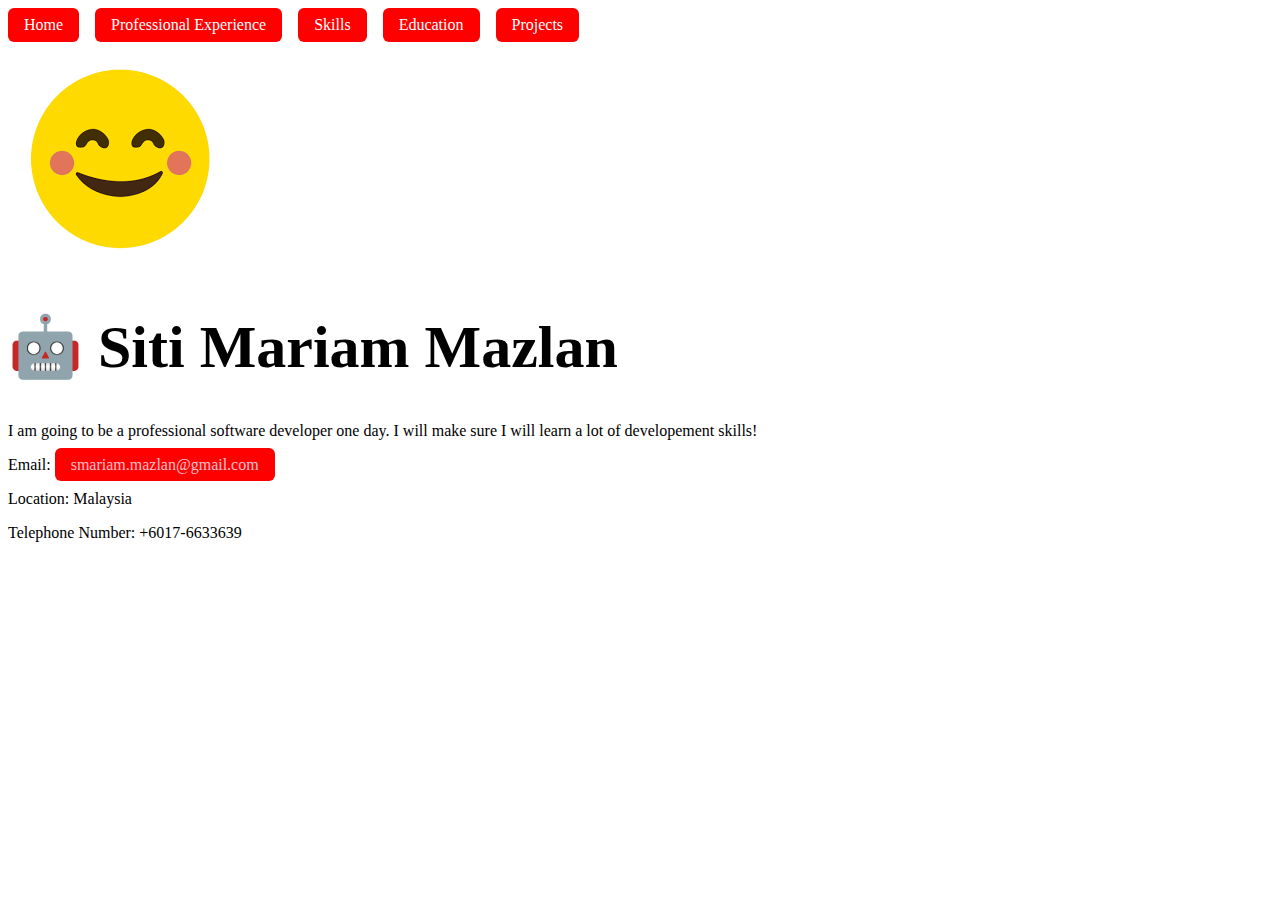
<file: index.html>
<!DOCTYPE html>
<html lang="en">
    <head>
        <meta charset="UTF-8">
        <meta name="viewport" content="width=device-width, initial-scale=1.0">
        <title>Home</title>
        <link rel="stylesheet" href="./styles/images/index.css">
    </head>
    <body>
        <nav>
            <a href="./index.html">Home</a> 
            <a href="./Pages/ProfessionalExperience.html">Professional Experience</a> 
            <a href="./Pages/Skills.html">Skills</a> 
            <a href="./Pages/Education.html">Education</a> 
            <a href="./Pages/Projects.html">Projects</a> 
        </nav>
        <main>
        <div>
            <img src="[data-uri]" alt="">
        </div>
        <div>
            <h1 style="font-size:60px;">🤖 Siti Mariam Mazlan</h1>
            <p>I am going to be a professional software developer one day. I will make sure I will learn a lot of developement skills!</p>
            <p>Email: <a href="mailto: smariam.mazlan@gmail.com" style="color:pink;">smariam.mazlan@gmail.com</a> </p>
            <p>Location: Malaysia</p>
            <p>Telephone Number: <label for="phone">+6017-6633639</label></p>
        </div>
    </main>
    </body>
</html>
</file>
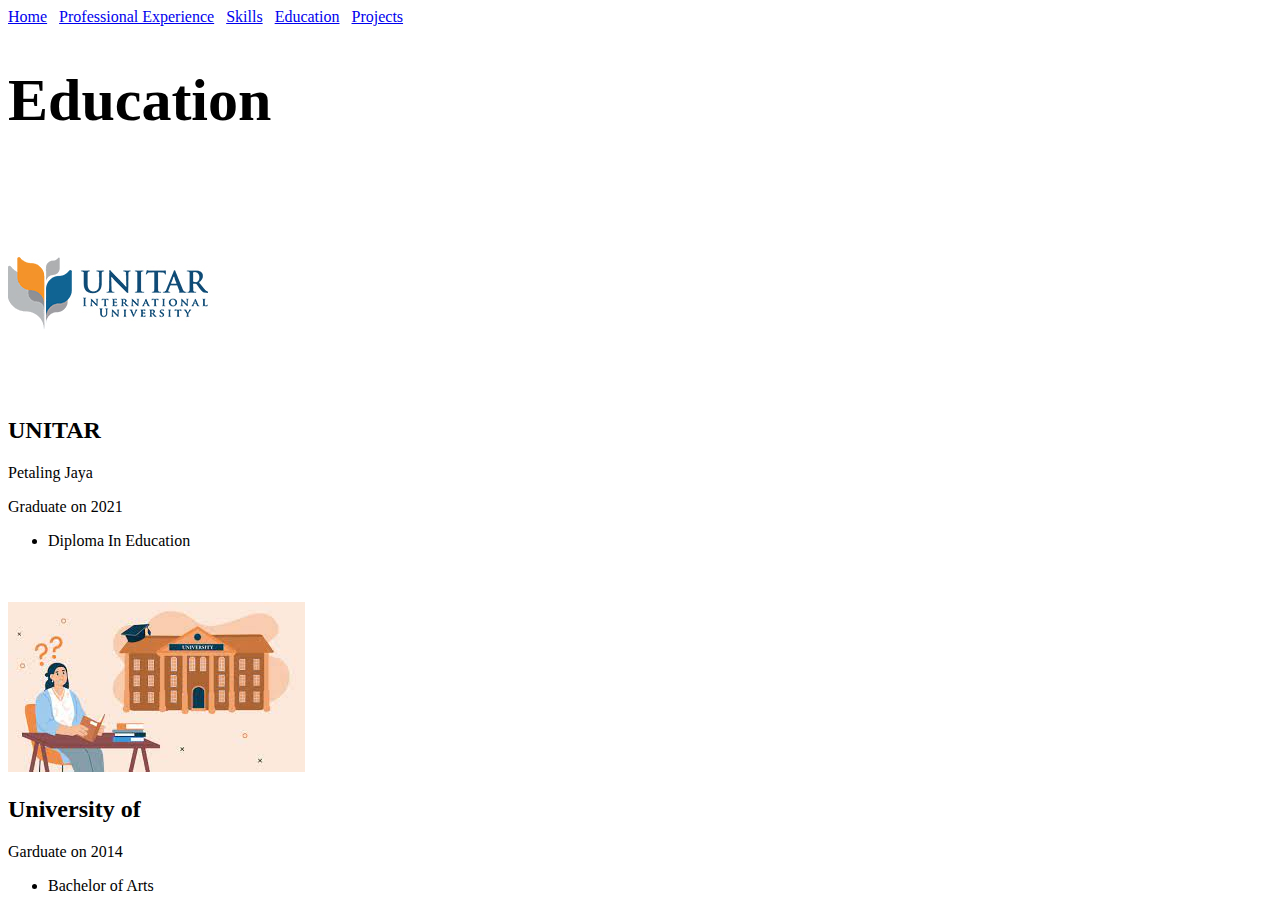
<file: Education.html>
<!DOCTYPE html>
<html lang="en">
    <head>
        <meta charset="UTF-8">
        <meta name="viewport" content="width=device-width, initial-scale=1.0">
        <title>Education</title>
    </head>
    <body>
        <div>
            <a href="./home.html">Home</a> &nbsp;
            <a href="./ProfessionalExperience.html">Professional Experience</a> &nbsp;
            <a href="./Skills.html">Skills</a> &nbsp;
            <a href="./Education.html">Education</a> &nbsp;
            <a href="./Projects.html">Projects</a> &nbsp;
        </div>
        <main>
            <div>
                <h1 style="font-size:60px;">Education</h1>
            </div>
            <br>
            <div>
                <img src="[data-uri]" alt="">
                <h2>UNITAR</h2>
                <p>Petaling Jaya</p>
                <p>Graduate on 2021</p>
                <ul>
                    <li>Diploma In Education</li>
                </ul>
            </div>
            <br>
            <br>
            <div>
                <img src="[data-uri]" alt="">
                <h2>University of </h2>
                <p>Garduate on 2014</p>
                <ul>
                    <li>Bachelor of Arts</li>
                </ul>
            </div>
        </main>
    </body>
</html>
</file>
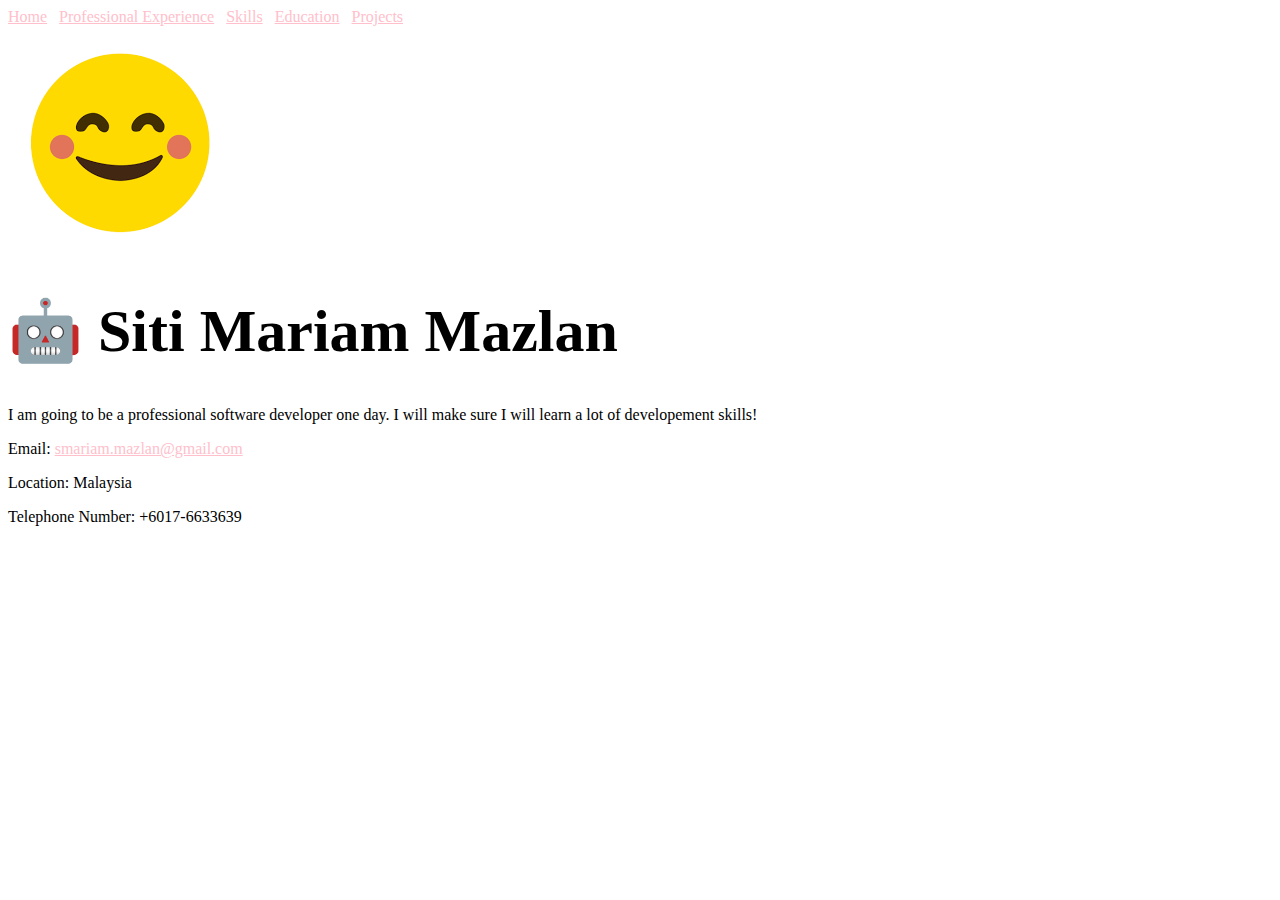
<file: home.html>
<!DOCTYPE html>
<html lang="en">
    <head>
        <meta charset="UTF-8">
        <meta name="viewport" content="width=device-width, initial-scale=1.0">
        <title>Home</title>
    </head>
    <body>
        <div>
            <a href="./home.html" style="color:pink;">Home</a> &nbsp;
            <a href="./ProfessionalExperience.html" style="color:pink;">Professional Experience</a> &nbsp;
            <a href="./Skills.html" style="color:pink;">Skills</a> &nbsp;
            <a href="./Education.html" style="color:pink;">Education</a> &nbsp;
            <a href="./Projects.html" style="color:pink;">Projects</a> &nbsp;
        </div>
        <main>
        <div>
            <img src="[data-uri]" alt="">
        </div>
        <div>
            <h1 style="font-size:60px;">🤖 Siti Mariam Mazlan</h1>
            <p>I am going to be a professional software developer one day. I will make sure I will learn a lot of developement skills!</p>
            <p>Email: <a href="mailto: smariam.mazlan@gmail.com" style="color:pink;">smariam.mazlan@gmail.com</a> </p>
            <p>Location: Malaysia</p>
            <p>Telephone Number: <label for="phone">+6017-6633639</label></p>
        </div>
    </main>
    </body>
</html>
</file>
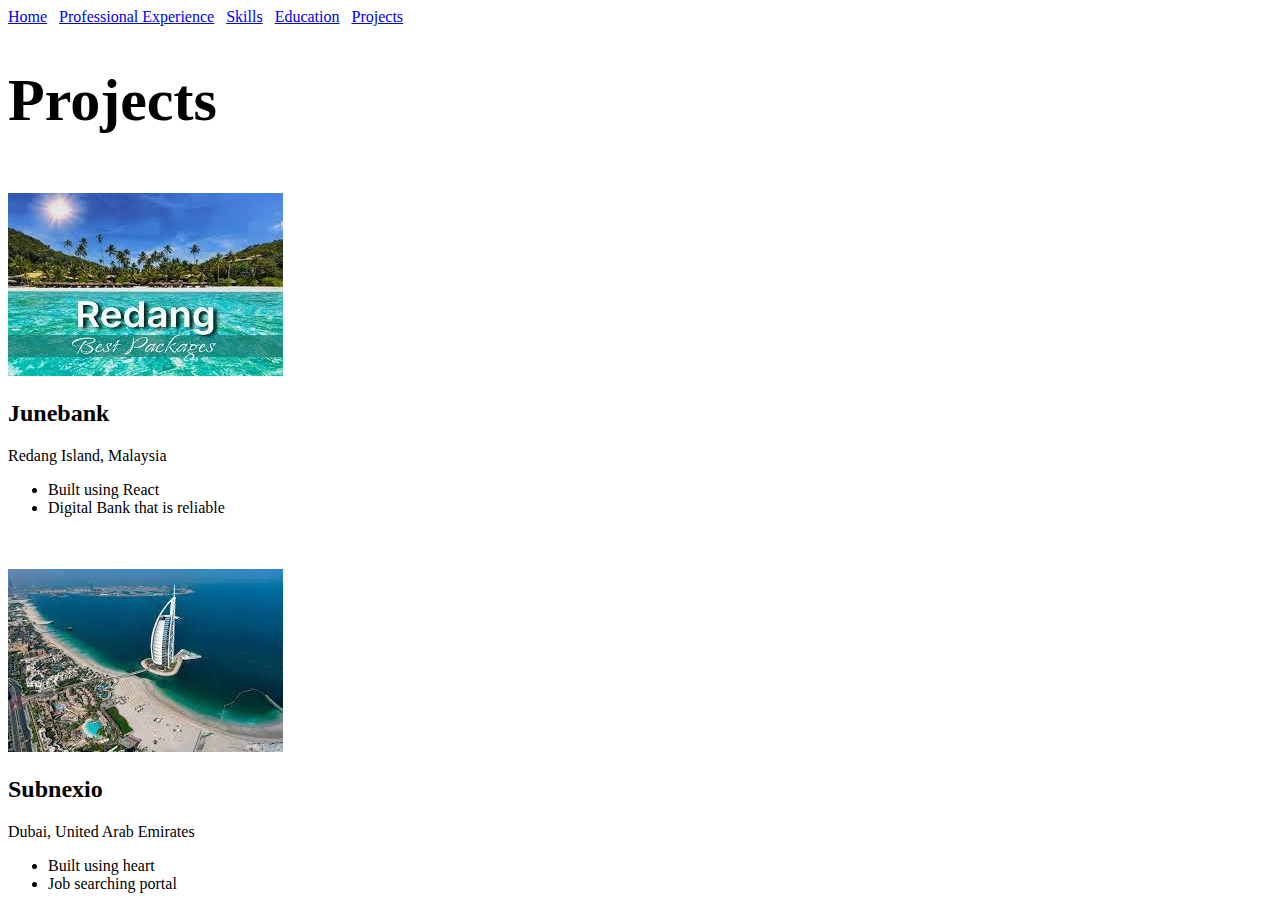
<file: Projects.html>
<!DOCTYPE html>
<html lang="en">
    <head>
        <meta charset="UTF-8">
        <meta name="viewport" content="width=device-width, initial-scale=1.0">
        <title>Projects</title>
    </head>
    <body>
        <div>
            <a href="./home.html">Home</a> &nbsp;
            <a href="./ProfessionalExperience.html">Professional Experience</a> &nbsp;
            <a href="./Skills.html">Skills</a> &nbsp;
            <a href="./Education.html">Education</a> &nbsp;
            <a href="./Projects.html">Projects</a> &nbsp;
        </div>
        <main>
            <div>
                <h1 style="font-size:60px;">Projects</h1>
            </div>
            <br>
            <div>
                <img src="[data-uri]
                npP8A17X/AMXra5KtwRxYpqVRSa7CfCYwXEVmiCNPEDB2B119qus4Y6hRMxroD5aax71V2Ya2bIVkkwJ0n8QdKOvW1bwhUXpK7ekRrqdutdSnaPGyYVq5JYfBNOrQBPKT5ERqaGvgD4lG85Sd489+m/zqi/3qNC3NhoGVlHz2qV24SvjiTrKlATO4II160NW+4rScaS/shcJlVUa7aaEH2H0oq/hlRQXAYnnsAfOdflFBm5lMgajm6qPTWYNXXMa7nQW2/wAn55iPlWlPhVsCCpN3uR+xKxJhd+umnLQAfjU7drQ5Qgj0I+kdKJwWR18YygchI16iAR9RQo4jlY5XVRrEpcMjzhp+lDUt0PSjTk1uW93c8vkB+Ir1Q+23DrnXXozgewy6V6hqQ9oot4K0C0ujDygsPXaKldYWgYZddlls0ctjFCWONNb/ALO44ncAEr8z+lcfjBun97dLAfdaWE/5QPwoa5cENEWtk7/[base64]/AQfeik36/[base64]/WGPPkIFB2sRbLFywk/3SfwGnyraLdhl1b0KCXHDp7Gh41f4bjsj4rNbuoIDCQYmYzqCrLOoDaidhJqjG9r+H4Sy1vCr9ounbwHLMaF3KgQOi/SZpa+KsskMw/lIkD0X9KFuW7A1UhjzADCNfNddKPhLuN/9CaVuNuua3Jdh+LYhLouNbQ55DfdJBMlVOwM6j5VouMXeEX3GJvMUugAEgXVcgbBlUHMR1GvnSbDXcMd7kHcQrETymB+vtQj4y1cYZp8zGYEf4Y09Jpnii/USHW5YKnFNP0NV2f7d4I23UA2baMVRe7uElIU52yqQCWL7meZrH/sk4t9jLrdU5LgXMRqVKzBIHLxEU3w74VdmgEanI4kdI5fhV1i5hOV3KPJW26SZMfKpqMFydD6rNJLSkmuCPEeHcHW+2LN26XZi5tJmIZyZPhK5hJM/EB6Vd2y7S4e/[base64]/gO6tPncPbOXK40WZMkRRXYrjS4fCqlzVNYiJE7+ExIJn60oxmKsC2ShUXPDHhZieurfjAplwXttbt2+7vIXUiDlUHSI1B+IHp+NI8aS23Xz3OnH1cpSWp065StA9/i/DMNNzB4drl0yUQC6ttW5Eq5yqAf4R6RR37Z2J4bbJ3N60T65XmqF7RcGsnOqXCw1y93ebX/N4faYrMdtu1T8Te2iIbdi22YBtWdojMwGggEgAHmdddJuNvb8nasihBuTVvsNOzWLQWELEAwNZckRvC8/bzo++VdvGRpsVYCPOBPntP40nwd+13aq2jDQ7nluNPpULi2tClwiZ3n8auotep4eTJKTarY0Nnhztot8CRpLaH5GCPMfKl9/h5Uy6gtzIHyIywfnQScQdF8LjeRE76EE6evzopO0cgG4Q+uoIKt7gCCvuT5UVP3jOMZLZNP8EjgLvxqjZRP8eg+YI9YqN7FKw8akg6DW28/M5hRmH4yhkC+FUg+HK308Og+Ves8Tw9yVuXGWOqBkI5aMrEUskubHUOEvz3FycPRhmVmHkDAA8wxkDz2qq7hOa3B0PiQ+5gA/Q0yxdzCkwMoHJkVl+en5CgMRYw0eG6TtHgY+smB9KVCzhJFf2C7/ABKfSf0r1U9za/jH8t2vUSen4AgSOfz0/GqyW329KJyAco+WvpUQRt9D/pQOlxBmEHrUss/pVjW9J6+341CRz/39K1oWmcznbSr1CDcj2M0PFe15UXuZOuQpLixpPsKpa4eciOkfnUljn+tcyqd/[base64]/[base64]/iGpJ6CB5UZj8MxNq0Abl9VbvMsuwkyqEjcqu/SYnShrfHWVSLapZkQWRWzkHcZ2ZmX2IouzcRbdu2LihHCF/EJd2gnvSNVtJMZTBOUnnIRo6ISi/UX4jBOuXPbZS3wgqQTrGg33obiWFa2AXRkDTGYROWM0E9JFPvtKOLrWbgLjJbtZmVGFrZmQMQAcoCwNQGY6TAW2LILTccFbKFoEMog/u7akeElmYEgaRmM7wYi5IRql6+pZ9ne3bNq0Juss3rhyoLSEaWs5ICkjVtR/DyNLMPhrlxgqhmY7BAWMdYGsUxuW/tCKyAC6kh7eYLnVmLC4pY6trlbnoDV+a2gW3bur3blcxJAa6xj+1IgpaQH4TBJBI3lSI4p/IVvwy6pCtbcMwYqCpzMF1MKd9jt0qLYe6nhNplJGzKwJB5gEA03tXLZutfzsVtDu7RyBmXwEWrmQkKqqRIBIk6+Qot4tpSzduXe7a6GuPccq0HRvDJKrBJOp1gyIo2bw4rdMU3OGsEDlGyEwGKmCRynb/g9KnheFXG1ROTMPEi+FJzNDEHKIOu0iKc47Ed5cZbty1bUyEVCrAZFYWgzKSFQEgb/AHiY1JAeMvAWLalgt0M6QpBmySLgFwg8rhaB5+VFNglCKvfZCwXNa7cQ8joesfKaly6/OuE6GJ85/OjZH0K99Nq4bUbzNWKROtdua8/yoNWZPYpA9fxq5GjczO3L5GuqdRz6awR71JlBkc/zpXsOiPe6/roa98W2/tVLqRoeX+9KipjUUboD35Cu7PQV2h++avUNw+UNGHLA5SX9AfoN6us8HJmbgWNxBYz0EGJ9a02NwHd/vLaIzba5jP8AhEx9KUY0XUJFyAWOaJHz029qrFKRxZZZMf7t/pt9wAcGEf2ijnr+BEnWqW4eFMZlbzA/4prgOH5xmdgijQExqfc1AYUi4UYrtMlgRETuKZRiSeXLSa9QBMCSwBYDoSp19AOXnUV4bv4ojy3PQa6034pj0AVbUGFgsQPpP40AHBWS2s7aknz/AArKKZp5cidJ2UfYOjaHScsa/PT1rlzAxoXG8RBIjkZ1EfpTLDW866NAEl/DIVf4sw1JkwBRVnABEDsFNs2wYd3TUsYGg1Y6kcvlWaihoPLLhiq1wpsrE3AoIiJWWgjSCwMSB12qizZu2/hvG2CTszCTzOVdfeKZ5lcA3FbLADGTtoPAHIk6ctPlRDYWykgW3RNWFwqxYjSI2gTpB+dao9h1OdWmLsFwfOwJuwWEnNqzHnAn11JFE4ngq2gIuhs2i5VGrdJzfWicK1vxOzIdCZbKXOukjYaDYTy1q61iMxzGF0mYnIp2ZhsJn1286m1uWhlaXx7ii3wolu7Hic/diD/5afWrbXAwRoTOuhUwI38QJ2MDbnWqwlkKs27kqNdSfFO5YnelXF79hc2VkuPmkgiVbMQYBJ5HXelj5nSLTjKENUmv97FCcOu2v7C5dzMu6W2VdpgsWGnnFDYrsvcCNcvMFIJOgDSOZkNvr/qKIwHFrq+G0wCjkFXfRY06kjnTXiKZ0i6WgkDMToCdoGYgHfrRa0tX/wCmjljlg2rtLjakzNWOCA2TdNyBMABZ8pnNvvpQmJwgMBGJXTdYPTUSa0Nq2QcpBIAIBCBQB5ZdI1186VY9Wt6rlhhodM0c9Pu+tUionHPJNJJfJi/F4QKVCsSRvK5YPzM1w2NQwJPXTY/OjCkL90HQbeXXpM1TecK2WcugkywB2I2/[base64]/60NxTBuhIZzJ8WUDQHTQjMeRPXbpVIqJyzzy0yVbX9FttRHC9nA6BjdAn+ET7bwD5EihLnBMvxMRv9wmI6wfLlNXYG6E1zn0ljr7GKNxHF7gOVgpBgGNCREaamDEbDlRrcn40ZRXo/wDeRMvD4/8AcA/30/3uKj9j1+OfMCRv6/7mm/2pGJkyIkDKNX3kQw5z5/hU1KEeLvBGnwDKGiIIkzpHKlfyEUpPhif+jp2YSdp2+e1cThT89NYIIP8AsH1pkvdCfCTGykOCfdTAPtXsTiyT4HKqOW59Np67/Oi79DLI0rb+wBdsoPCXiOqHb2JqEcySBG5G/kDsfeKZ38StxR3sMRAk5lMdTAIMetCXcEAY2+ZnzBNFJPahnnlF2nZQuEVxIuCBuCPEB1y811GoJPlRP9XHIBzAakEGAQeUhmBHvH1FUDC6wUXQfxZdeoJMT9KKucSvN4SS8rBEC56HQ7+YqbTTKRzRa35Bn4O6kidiR8LcjXKJt4K7AhH/APP/APmvVvqJ4k/dNxiryBC7Hbfw/QdKz/FsdbYSLa5nE5iNQPU865XqbHFHV+o5HVfAS3XYxJOmwma5ZBIPpPtXq9XQ9jxOeSwW5GYDSSI6wNfpULpgxlE+UDz/ADr1eoob0OM7LPiI/H6VFcS05ic0aaya7XqyDHgNQm2wzfEI/vEDRhE6DWJO+/uRYvW2YDMQWkmQTrOnOI/[base64]/+O/kA38cdWVe8UA/2kwBInQN+VAjGXLumkRlhQEEHlAjc16vVqOWWSTG/E8MgtW2ZO7IVVzgKY3kBNdfcDWqhwhCCckmBDuxLefhUhRXa9UlJ6T0njj4jXwX+AhsCy2zlcqDsqfu1XzhTqd6TfZmVm/eMCJIykmR97cjX8a7XqMWR6mCi1QFYygzqwmSJyyOhOtO8YjXLXeWgDa1/iUiDENmYluRn8K5Xqo+Uc+HzQmmK5k66zzMk+Q+lE2zZ++AZESAQUbSCOTec16vVR8HNDkvsYOHKMAyuCQwABgAtI6GBzFE4LElzbEmQG8JAJ0B3aRMqN9K5XqTudkNmq/3g5iuEyZAljAEEIBoDt0g1TjMMQwsyMxAZSZO+4zb8h8q5XqWJTJCKuvgBcQ4TetNlaDOokg13AB8wRmMHQKDEkbxuJjrAPWvV6lb8pGUFHNpXA4XAIVkgMGGZdNx9IMTUMLj8Nb1VTrpzge0em1er1NGKknZbLPwnHSkWtxq0DGVf5a9Xq9W0In7Zk+H2P//Z" alt="">
                <h2>Junebank</h2>
                <p>Redang Island, Malaysia</p>
                <ul>
                    <li>Built using React</li>
                    <li>Digital Bank that is reliable</li>
                </ul>
                <br>
                <br>
                <img src="[data-uri]" alt="">
                <h2>Subnexio</h2>
                <p>Dubai, United Arab Emirates</p>
                <ul>
                    <li>Built using heart</li>
                    <li>Job searching portal</li>
                </ul>
            </div>
        </main>
    </body>
</html>
</file>
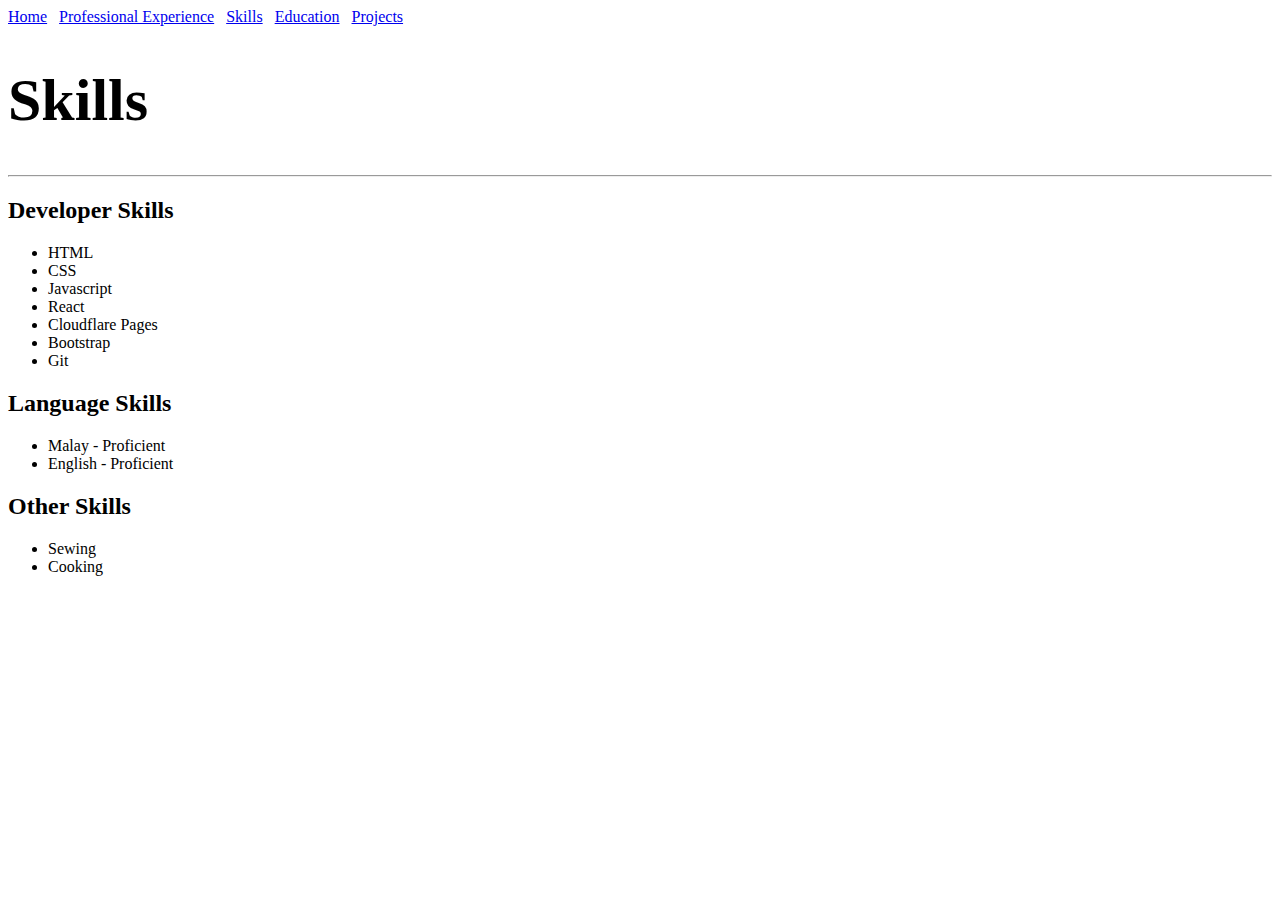
<file: Skills.html>
<!DOCTYPE html>
<html lang="en">
    <head>
        <meta charset="UTF-8">
        <meta name="viewport" content="width=device-width, initial-scale=1.0">
        <title>Skills</title>
    </head>
    <body>
        <div>
            <a href="./home.html">Home</a> &nbsp;
            <a href="./ProfessionalExperience.html">Professional Experience</a> &nbsp;
            <a href="./Skills.html">Skills</a> &nbsp;
            <a href="./Education.html">Education</a> &nbsp;
            <a href="./Projects.html">Projects</a> &nbsp;
        </div>
        <main>
            <div>
                <h1 style="font-size:60px;">Skills</h1>
                <hr>
            </div>
            <div>
                <h2>Developer Skills</h2>
                <ul>
                    <li>HTML</li>
                    <li>CSS</li>
                    <li>Javascript</li>
                    <li>React</li>
                    <li>Cloudflare Pages</li>
                    <li>Bootstrap</li>
                    <li>Git</li>
                </ul>
            </div>
            <div>
                <h2>Language Skills</h2>
                <ul>
                    <li>Malay - Proficient</li>
                    <li>English - Proficient</li>
                </ul>
            </div>
            <div>
                <h2>Other Skills</h2>
                <ul>
                    <li>Sewing</li>
                    <li>Cooking</li>    
                </ul>
            </div>
        </main>
    </body>
</file>
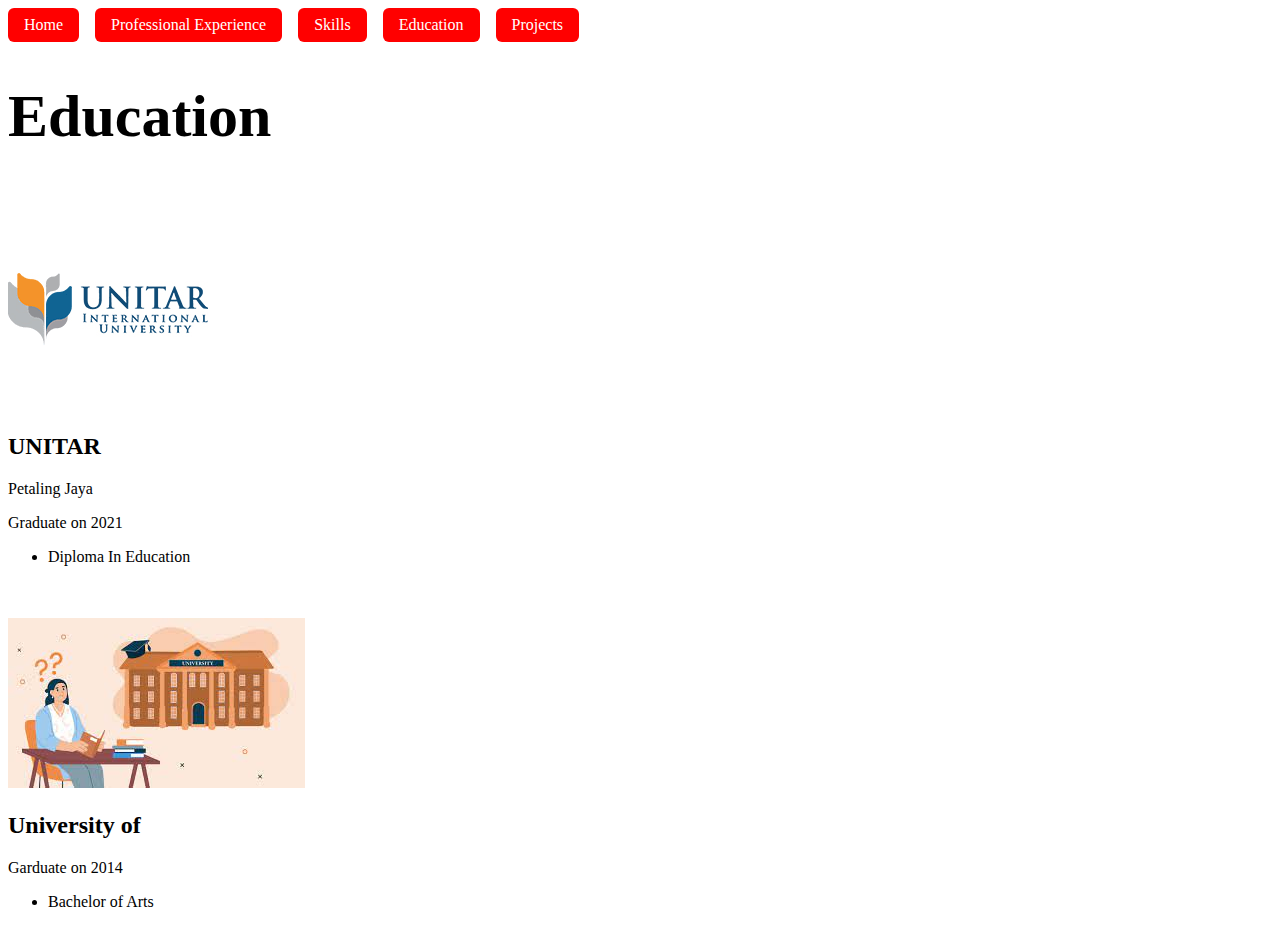
<file: Pages/Education.html>
<!DOCTYPE html>
<html lang="en">
    <head>
        <meta charset="UTF-8">
        <meta name="viewport" content="width=device-width, initial-scale=1.0">
        <title>Education</title>
        <link rel="stylesheet" href="../styles/images/index.css">
    </head>
    <body>
        <nav>
            <a href="../index.html">Home</a> 
            <a href="./ProfessionalExperience.html">Professional Experience</a> 
            <a href="./Skills.html">Skills</a> 
            <a href="./Education.html">Education</a> 
            <a href="./Projects.html">Projects</a> 
        </nav>
        <main>
            <div>
                <h1 style="font-size:60px;">Education</h1>
            </div>
            <br>
            <div>
                <img src="[data-uri]" alt="">
                <h2>UNITAR</h2>
                <p>Petaling Jaya</p>
                <p>Graduate on 2021</p>
                <ul>
                    <li>Diploma In Education</li>
                </ul>
            </div>
            <br>
            <br>
            <div>
                <img src="[data-uri]" alt="">
                <h2>University of </h2>
                <p>Garduate on 2014</p>
                <ul>
                    <li>Bachelor of Arts</li>
                </ul>
            </div>
        </main>
    </body>
</html>
</file>
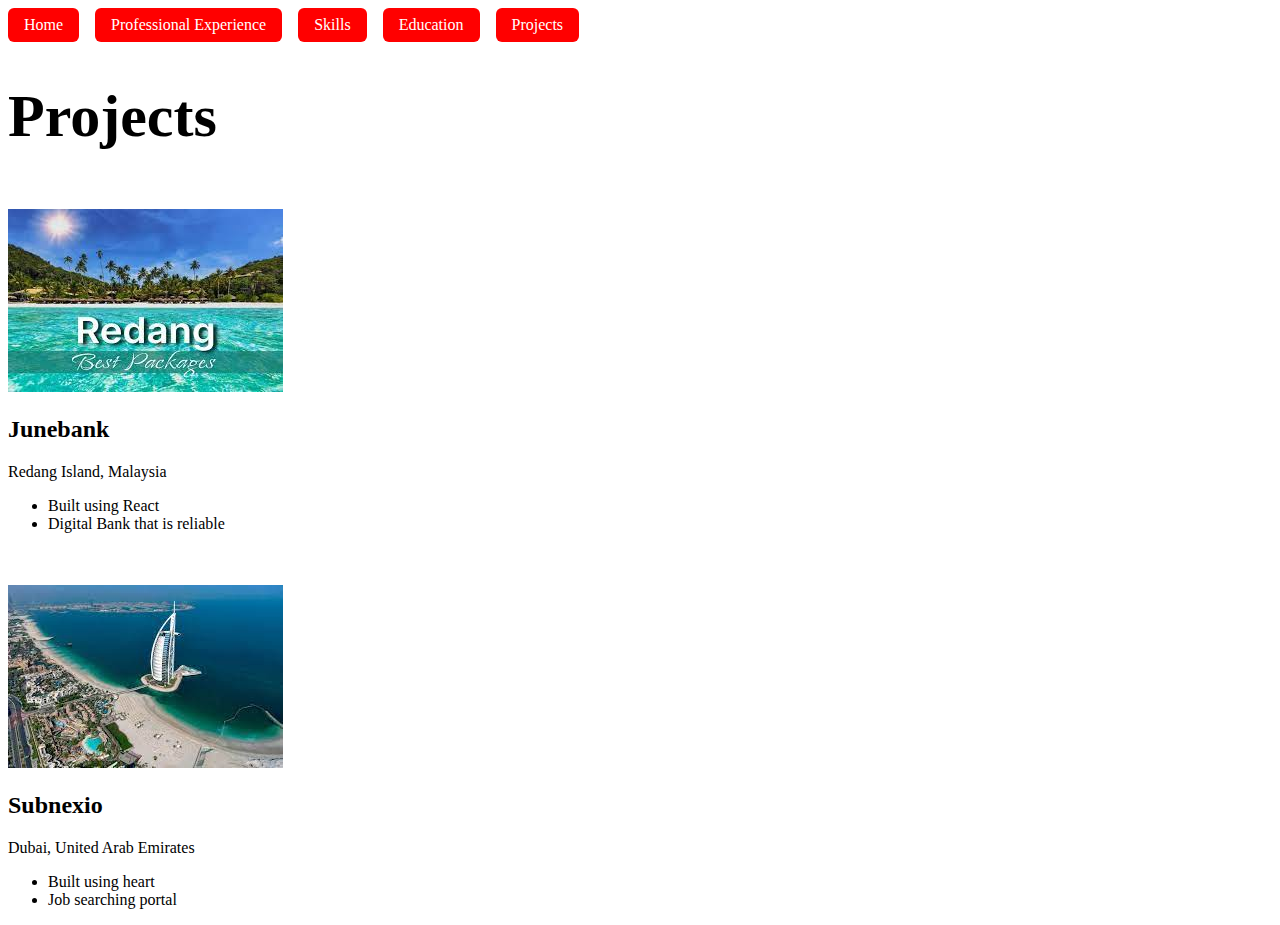
<file: Pages/Projects.html>
<!DOCTYPE html>
<html lang="en">
    <head>
        <meta charset="UTF-8">
        <meta name="viewport" content="width=device-width, initial-scale=1.0">
        <title>Projects</title>
        <link rel="stylesheet" href="../styles/images/index.css">
    </head>
    <body>
        <nav>
            <a href="../index.html">Home</a> 
            <a href="./ProfessionalExperience.html">Professional Experience</a> 
            <a href="./Skills.html">Skills</a> 
            <a href="./Education.html">Education</a> 
            <a href="./Projects.html">Projects</a> 
        </nav>
        <main>
            <div>
                <h1 style="font-size:60px;">Projects</h1>
            </div>
            <br>
            <div>
                <img src="[data-uri]
                npP8A17X/AMXra5KtwRxYpqVRSa7CfCYwXEVmiCNPEDB2B119qus4Y6hRMxroD5aax71V2Ya2bIVkkwJ0n8QdKOvW1bwhUXpK7ekRrqdutdSnaPGyYVq5JYfBNOrQBPKT5ERqaGvgD4lG85Sd489+m/zqi/3qNC3NhoGVlHz2qV24SvjiTrKlATO4II160NW+4rScaS/shcJlVUa7aaEH2H0oq/hlRQXAYnnsAfOdflFBm5lMgajm6qPTWYNXXMa7nQW2/wAn55iPlWlPhVsCCpN3uR+xKxJhd+umnLQAfjU7drQ5Qgj0I+kdKJwWR18YygchI16iAR9RQo4jlY5XVRrEpcMjzhp+lDUt0PSjTk1uW93c8vkB+Ir1Q+23DrnXXozgewy6V6hqQ9oot4K0C0ujDygsPXaKldYWgYZddlls0ctjFCWONNb/ALO44ncAEr8z+lcfjBun97dLAfdaWE/5QPwoa5cENEWtk7/[base64]/AQfeik36/[base64]/WGPPkIFB2sRbLFywk/3SfwGnyraLdhl1b0KCXHDp7Gh41f4bjsj4rNbuoIDCQYmYzqCrLOoDaidhJqjG9r+H4Sy1vCr9ounbwHLMaF3KgQOi/SZpa+KsskMw/lIkD0X9KFuW7A1UhjzADCNfNddKPhLuN/9CaVuNuua3Jdh+LYhLouNbQ55DfdJBMlVOwM6j5VouMXeEX3GJvMUugAEgXVcgbBlUHMR1GvnSbDXcMd7kHcQrETymB+vtQj4y1cYZp8zGYEf4Y09Jpnii/USHW5YKnFNP0NV2f7d4I23UA2baMVRe7uElIU52yqQCWL7meZrH/sk4t9jLrdU5LgXMRqVKzBIHLxEU3w74VdmgEanI4kdI5fhV1i5hOV3KPJW26SZMfKpqMFydD6rNJLSkmuCPEeHcHW+2LN26XZi5tJmIZyZPhK5hJM/EB6Vd2y7S4e/[base64]/gO6tPncPbOXK40WZMkRRXYrjS4fCqlzVNYiJE7+ExIJn60oxmKsC2ShUXPDHhZieurfjAplwXttbt2+7vIXUiDlUHSI1B+IHp+NI8aS23Xz3OnH1cpSWp065StA9/i/DMNNzB4drl0yUQC6ttW5Eq5yqAf4R6RR37Z2J4bbJ3N60T65XmqF7RcGsnOqXCw1y93ebX/N4faYrMdtu1T8Te2iIbdi22YBtWdojMwGggEgAHmdddJuNvb8nasihBuTVvsNOzWLQWELEAwNZckRvC8/bzo++VdvGRpsVYCPOBPntP40nwd+13aq2jDQ7nluNPpULi2tClwiZ3n8auotep4eTJKTarY0Nnhztot8CRpLaH5GCPMfKl9/h5Uy6gtzIHyIywfnQScQdF8LjeRE76EE6evzopO0cgG4Q+uoIKt7gCCvuT5UVP3jOMZLZNP8EjgLvxqjZRP8eg+YI9YqN7FKw8akg6DW28/M5hRmH4yhkC+FUg+HK308Og+Ves8Tw9yVuXGWOqBkI5aMrEUskubHUOEvz3FycPRhmVmHkDAA8wxkDz2qq7hOa3B0PiQ+5gA/Q0yxdzCkwMoHJkVl+en5CgMRYw0eG6TtHgY+smB9KVCzhJFf2C7/ABKfSf0r1U9za/jH8t2vUSen4AgSOfz0/GqyW329KJyAco+WvpUQRt9D/pQOlxBmEHrUss/pVjW9J6+341CRz/39K1oWmcznbSr1CDcj2M0PFe15UXuZOuQpLixpPsKpa4eciOkfnUljn+tcyqd/[base64]/[base64]/iGpJ6CB5UZj8MxNq0Abl9VbvMsuwkyqEjcqu/SYnShrfHWVSLapZkQWRWzkHcZ2ZmX2IouzcRbdu2LihHCF/EJd2gnvSNVtJMZTBOUnnIRo6ISi/UX4jBOuXPbZS3wgqQTrGg33obiWFa2AXRkDTGYROWM0E9JFPvtKOLrWbgLjJbtZmVGFrZmQMQAcoCwNQGY6TAW2LILTccFbKFoEMog/u7akeElmYEgaRmM7wYi5IRql6+pZ9ne3bNq0Juss3rhyoLSEaWs5ICkjVtR/DyNLMPhrlxgqhmY7BAWMdYGsUxuW/tCKyAC6kh7eYLnVmLC4pY6trlbnoDV+a2gW3bur3blcxJAa6xj+1IgpaQH4TBJBI3lSI4p/IVvwy6pCtbcMwYqCpzMF1MKd9jt0qLYe6nhNplJGzKwJB5gEA03tXLZutfzsVtDu7RyBmXwEWrmQkKqqRIBIk6+Qot4tpSzduXe7a6GuPccq0HRvDJKrBJOp1gyIo2bw4rdMU3OGsEDlGyEwGKmCRynb/g9KnheFXG1ROTMPEi+FJzNDEHKIOu0iKc47Ed5cZbty1bUyEVCrAZFYWgzKSFQEgb/AHiY1JAeMvAWLalgt0M6QpBmySLgFwg8rhaB5+VFNglCKvfZCwXNa7cQ8joesfKaly6/OuE6GJ85/OjZH0K99Nq4bUbzNWKROtdua8/yoNWZPYpA9fxq5GjczO3L5GuqdRz6awR71JlBkc/zpXsOiPe6/roa98W2/tVLqRoeX+9KipjUUboD35Cu7PQV2h++avUNw+UNGHLA5SX9AfoN6us8HJmbgWNxBYz0EGJ9a02NwHd/vLaIzba5jP8AhEx9KUY0XUJFyAWOaJHz029qrFKRxZZZMf7t/pt9wAcGEf2ijnr+BEnWqW4eFMZlbzA/4prgOH5xmdgijQExqfc1AYUi4UYrtMlgRETuKZRiSeXLSa9QBMCSwBYDoSp19AOXnUV4bv4ojy3PQa6034pj0AVbUGFgsQPpP40AHBWS2s7aknz/AArKKZp5cidJ2UfYOjaHScsa/PT1rlzAxoXG8RBIjkZ1EfpTLDW866NAEl/DIVf4sw1JkwBRVnABEDsFNs2wYd3TUsYGg1Y6kcvlWaihoPLLhiq1wpsrE3AoIiJWWgjSCwMSB12qizZu2/hvG2CTszCTzOVdfeKZ5lcA3FbLADGTtoPAHIk6ctPlRDYWykgW3RNWFwqxYjSI2gTpB+dao9h1OdWmLsFwfOwJuwWEnNqzHnAn11JFE4ngq2gIuhs2i5VGrdJzfWicK1vxOzIdCZbKXOukjYaDYTy1q61iMxzGF0mYnIp2ZhsJn1286m1uWhlaXx7ii3wolu7Hic/diD/5afWrbXAwRoTOuhUwI38QJ2MDbnWqwlkKs27kqNdSfFO5YnelXF79hc2VkuPmkgiVbMQYBJ5HXelj5nSLTjKENUmv97FCcOu2v7C5dzMu6W2VdpgsWGnnFDYrsvcCNcvMFIJOgDSOZkNvr/qKIwHFrq+G0wCjkFXfRY06kjnTXiKZ0i6WgkDMToCdoGYgHfrRa0tX/wCmjljlg2rtLjakzNWOCA2TdNyBMABZ8pnNvvpQmJwgMBGJXTdYPTUSa0Nq2QcpBIAIBCBQB5ZdI1186VY9Wt6rlhhodM0c9Pu+tUionHPJNJJfJi/F4QKVCsSRvK5YPzM1w2NQwJPXTY/OjCkL90HQbeXXpM1TecK2WcugkywB2I2/[base64]/60NxTBuhIZzJ8WUDQHTQjMeRPXbpVIqJyzzy0yVbX9FttRHC9nA6BjdAn+ET7bwD5EihLnBMvxMRv9wmI6wfLlNXYG6E1zn0ljr7GKNxHF7gOVgpBgGNCREaamDEbDlRrcn40ZRXo/wDeRMvD4/8AcA/30/3uKj9j1+OfMCRv6/7mm/2pGJkyIkDKNX3kQw5z5/hU1KEeLvBGnwDKGiIIkzpHKlfyEUpPhif+jp2YSdp2+e1cThT89NYIIP8AsH1pkvdCfCTGykOCfdTAPtXsTiyT4HKqOW59Np67/Oi79DLI0rb+wBdsoPCXiOqHb2JqEcySBG5G/kDsfeKZ38StxR3sMRAk5lMdTAIMetCXcEAY2+ZnzBNFJPahnnlF2nZQuEVxIuCBuCPEB1y811GoJPlRP9XHIBzAakEGAQeUhmBHvH1FUDC6wUXQfxZdeoJMT9KKucSvN4SS8rBEC56HQ7+YqbTTKRzRa35Bn4O6kidiR8LcjXKJt4K7AhH/APP/APmvVvqJ4k/dNxiryBC7Hbfw/QdKz/FsdbYSLa5nE5iNQPU865XqbHFHV+o5HVfAS3XYxJOmwma5ZBIPpPtXq9XQ9jxOeSwW5GYDSSI6wNfpULpgxlE+UDz/ADr1eoob0OM7LPiI/H6VFcS05ic0aaya7XqyDHgNQm2wzfEI/vEDRhE6DWJO+/uRYvW2YDMQWkmQTrOnOI/[base64]/+O/kA38cdWVe8UA/2kwBInQN+VAjGXLumkRlhQEEHlAjc16vVqOWWSTG/E8MgtW2ZO7IVVzgKY3kBNdfcDWqhwhCCckmBDuxLefhUhRXa9UlJ6T0njj4jXwX+AhsCy2zlcqDsqfu1XzhTqd6TfZmVm/eMCJIykmR97cjX8a7XqMWR6mCi1QFYygzqwmSJyyOhOtO8YjXLXeWgDa1/iUiDENmYluRn8K5Xqo+Uc+HzQmmK5k66zzMk+Q+lE2zZ++AZESAQUbSCOTec16vVR8HNDkvsYOHKMAyuCQwABgAtI6GBzFE4LElzbEmQG8JAJ0B3aRMqN9K5XqTudkNmq/3g5iuEyZAljAEEIBoDt0g1TjMMQwsyMxAZSZO+4zb8h8q5XqWJTJCKuvgBcQ4TetNlaDOokg13AB8wRmMHQKDEkbxuJjrAPWvV6lb8pGUFHNpXA4XAIVkgMGGZdNx9IMTUMLj8Nb1VTrpzge0em1er1NGKknZbLPwnHSkWtxq0DGVf5a9Xq9W0In7Zk+H2P//Z" alt="">
                <h2>Junebank</h2>
                <p>Redang Island, Malaysia</p>
                <ul>
                    <li>Built using React</li>
                    <li>Digital Bank that is reliable</li>
                </ul>
                <br>
                <br>
                <img src="[data-uri]" alt="">
                <h2>Subnexio</h2>
                <p>Dubai, United Arab Emirates</p>
                <ul>
                    <li>Built using heart</li>
                    <li>Job searching portal</li>
                </ul>
            </div>
        </main>
    </body>
</html>
</file>
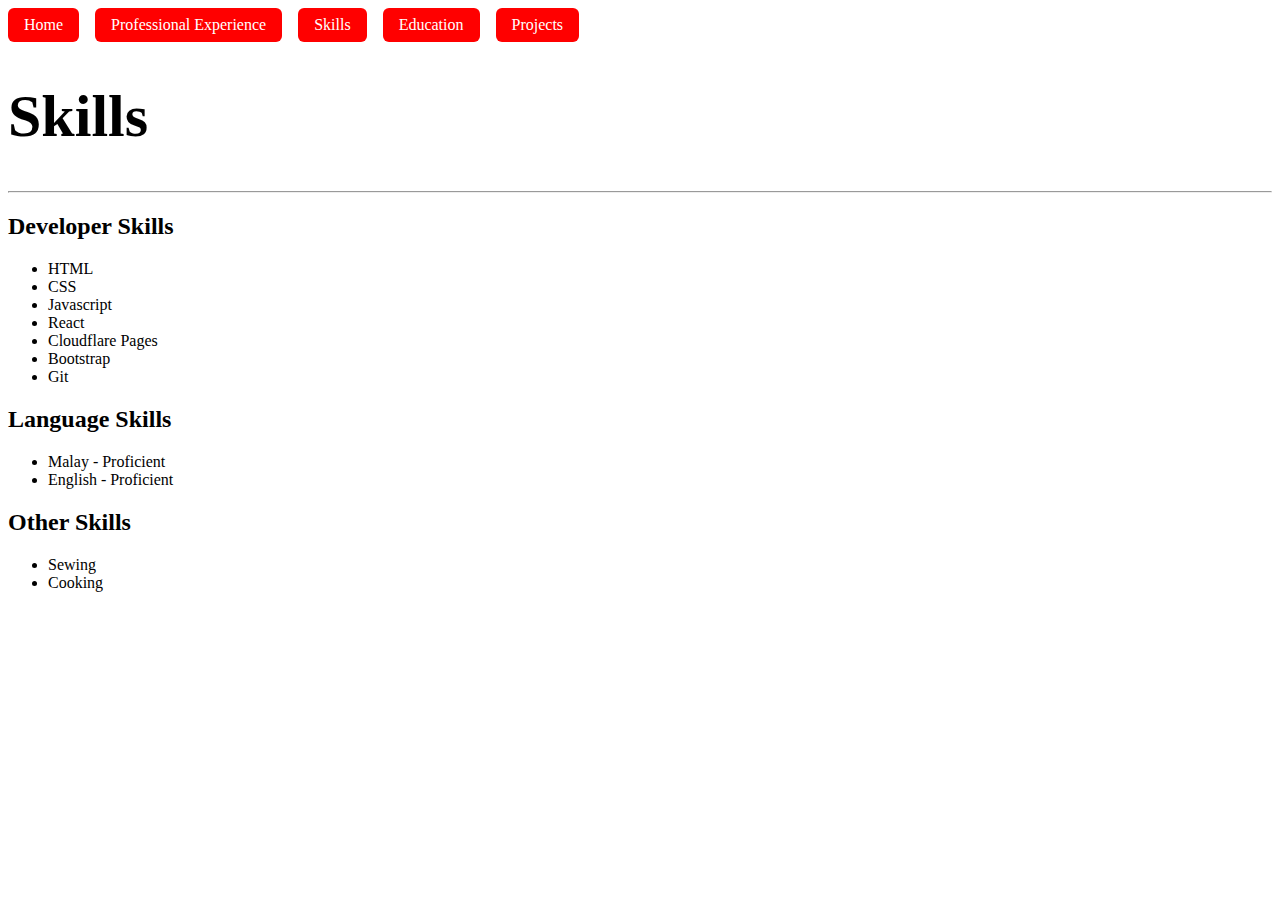
<file: Pages/Skills.html>
<!DOCTYPE html>
<html lang="en">
    <head>
        <meta charset="UTF-8">
        <meta name="viewport" content="width=device-width, initial-scale=1.0">
        <title>Skills</title>
        <link rel="stylesheet" href="../styles/images/index.css">
    </head>
    <body>
        <nav>
            <a href="../index.html">Home</a> 
            <a href="./ProfessionalExperience.html">Professional Experience</a> 
            <a href="./Skills.html">Skills</a> 
            <a href="./Education.html">Education</a> 
            <a href="./Projects.html">Projects</a> 
        </nav>
        <main>
            <div>
                <h1 style="font-size:60px;">Skills</h1>
                <hr>
            </div>
            <div>
                <h2>Developer Skills</h2>
                <ul>
                    <li>HTML</li>
                    <li>CSS</li>
                    <li>Javascript</li>
                    <li>React</li>
                    <li>Cloudflare Pages</li>
                    <li>Bootstrap</li>
                    <li>Git</li>
                </ul>
            </div>
            <div>
                <h2>Language Skills</h2>
                <ul>
                    <li>Malay - Proficient</li>
                    <li>English - Proficient</li>
                </ul>
            </div>
            <div>
                <h2>Other Skills</h2>
                <ul>
                    <li>Sewing</li>
                    <li>Cooking</li>    
                </ul>
            </div>
        </main>
    </body>
</file>
<file: styles/images/index.css>
* {
    box-sizing: border-box;
}
nav {
    display: flex; 
    gap: 16px;
}

a {
    all: unset;
    padding: 8px 16px;
    border-radius: 6px;
    background-color: red;
    color: white;
}
</file>
